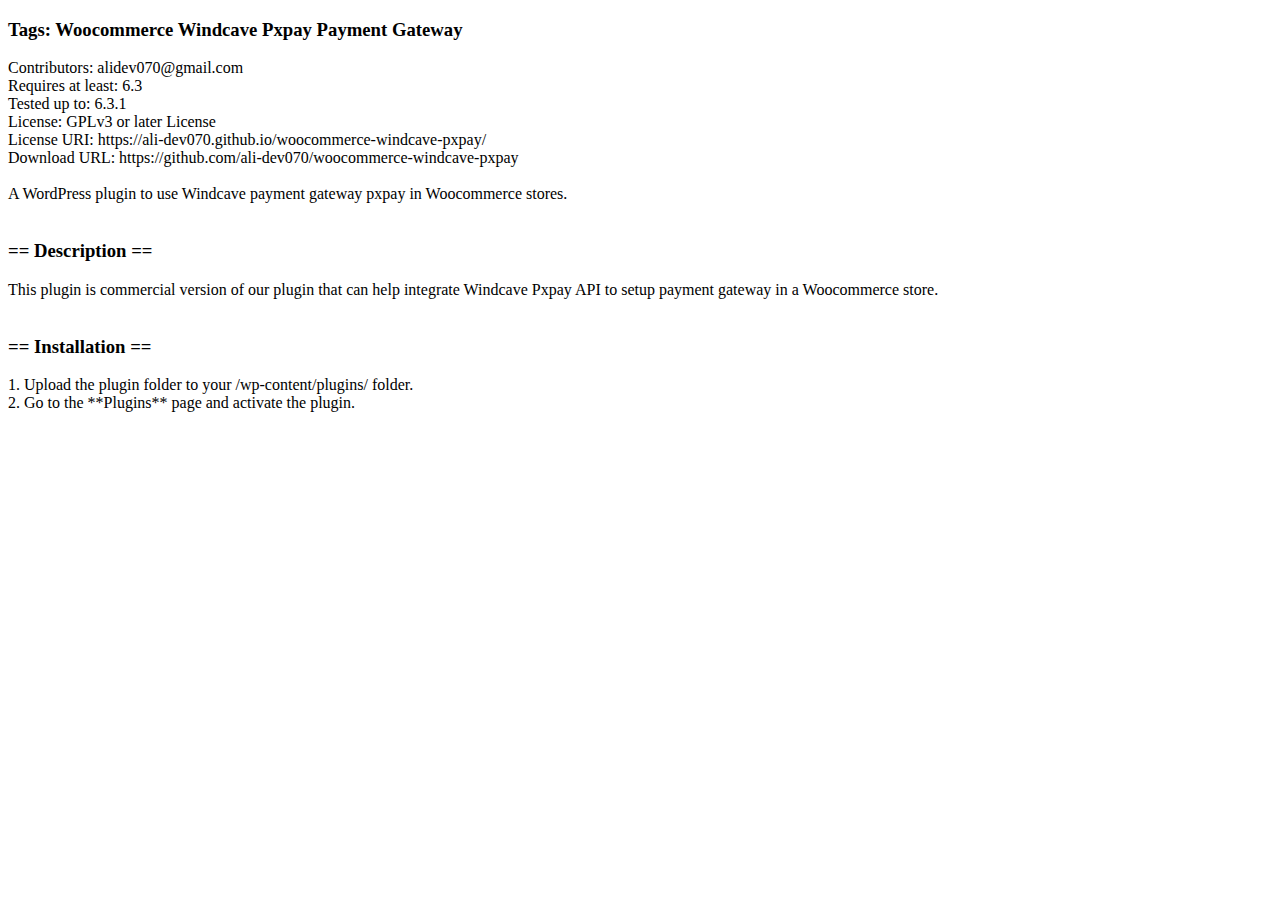
<file: docs/index.html>
<!DOCTYPE html>
<html>
    <head>
        <title>Woocommerce Windcave Pxpay Payment Gateway</title>
        <meta name="keywords" content="Woocommerce, Windcave plugin, Pxpay, PxPay plugin, free Windcave plugin, Payment Gateway">
        <meta name="google-site-verification" content="gybHsqnvV7eoS3kcwjvkmk98FhVmNcKwRiD9xL9iWzc" />
    </head>
    <body>
        <h3>Tags: Woocommerce Windcave Pxpay Payment Gateway</h3>
        Contributors: alidev070@gmail.com
        <br />
        Requires at least: 6.3
        <br />
        Tested up to: 6.3.1
        <br />
        License: GPLv3 or later License
        <br />
        License URI: https://ali-dev070.github.io/woocommerce-windcave-pxpay/
        <br />
        Download URL: https://github.com/ali-dev070/woocommerce-windcave-pxpay

        <br /><br />
        A WordPress plugin to use Windcave payment gateway pxpay in Woocommerce stores. 

        <br /><br />
        <h3>== Description ==</h3>

        This plugin is commercial version of our plugin that can help integrate Windcave Pxpay API to setup payment gateway in a Woocommerce store. 

        <br /><br />
        <h3>== Installation ==</h3>

        1. Upload the plugin folder to your /wp-content/plugins/ folder.
        <br />
        2. Go to the **Plugins** page and activate the plugin.

    </body>
</html>
</file>
